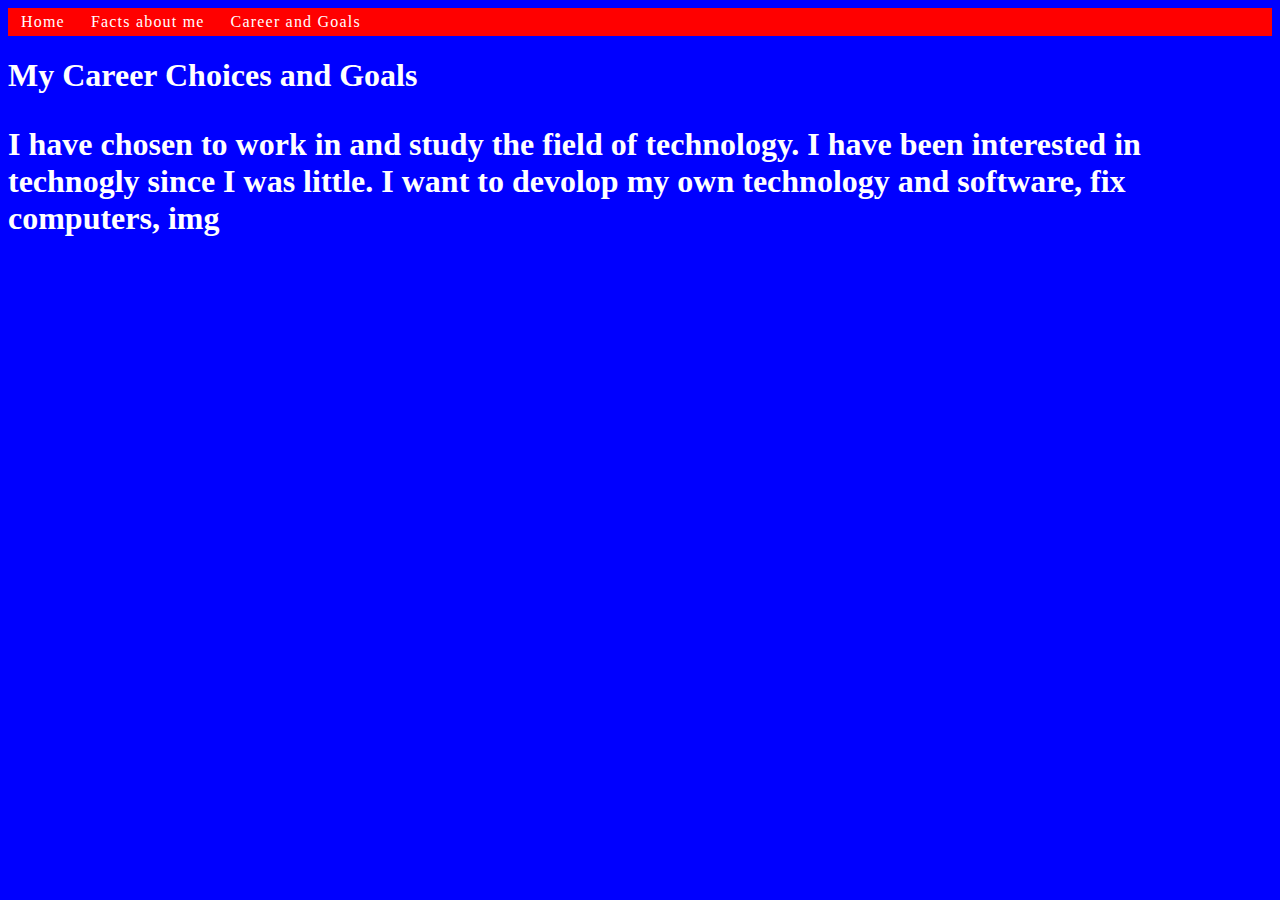
<file: career.html>
<!DOCTYPE html>
<html>
  <head>
    <title> Ambitions </title>
    <link rel="stylesheet" href="style.css">
  
      </head>
  <body>
    <nav>
      <ul class="nav-list">
        <li>
          <a href="index.html">Home</a>
        </li>
        <li>
          <a href="facts.html">Facts about me</a>
        </li>
        <li>
          <a href="#">Career and Goals</a>
        </li>
        </ul>
      </nav>

  <h1> My Career Choices and Goals <h1>
    <p> I have chosen to work in and study the field of technology. I have been interested in technogly since I was little. I want to devolop my own technology and software, fix computers,
  
  img
  </body>
</html>
</file>
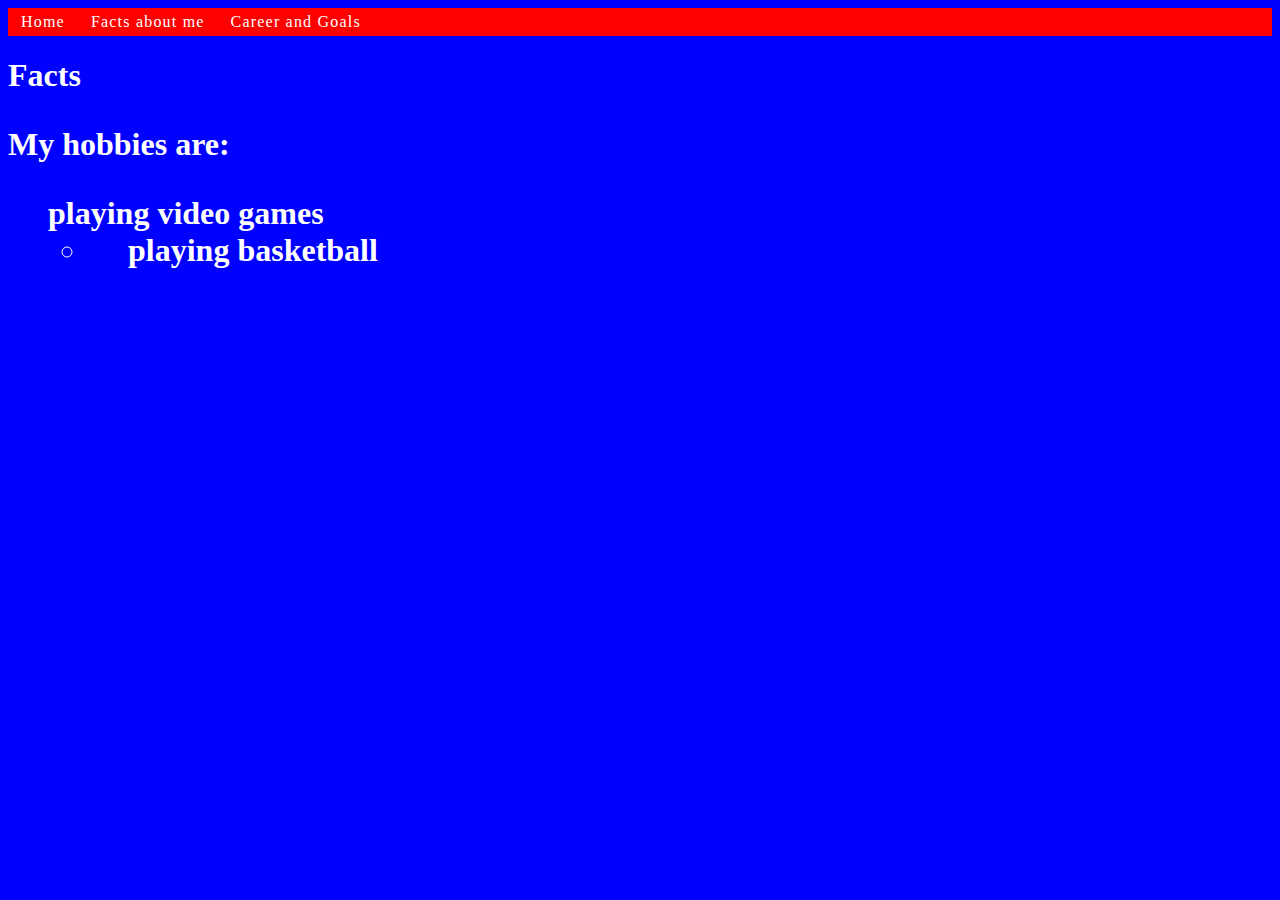
<file: facts.html>
<!DOCTYPE html>
<html>
  <head>
    <title> Facts </title>
        <link rel="stylesheet" href="style.css">
  
      </head>
  <body>
    <nav>
      <ul class="nav-list">
        <li>
          <a href="index.html">Home</a>
        </li>
        <li>
          <a href="#">Facts about me</a>
        </li>
        <li>
          <a href="career.html">Career and Goals</a>
        </li>
        </ul>
      </nav>
  <h1> Facts <h1>

  <p> My hobbies are: </p> 
    <li>
       <ul> playing video games<ul> 
         </li>
      <li>
        <ul> playing basketball<ul>
          </li>

  
  </body>
</html>
</file>
<file: style.css>
body{
        background-color: blue;
        color:white;
      
        }

        .nav-list{
          list-style-type: none;
          padding: 0;
          margin: 0;
        background-color: red;
        overflow: hidden;
        }

        .nav-list li {
          float: left;
          padding: 5px;
          margin: 0 8px;
        }
        .nav-list a { text-decoration: none;
        color: white;
        letter-spacing: 1.2px;
          
        } 

        h1{
          clear: both;
          
        }
</file>
